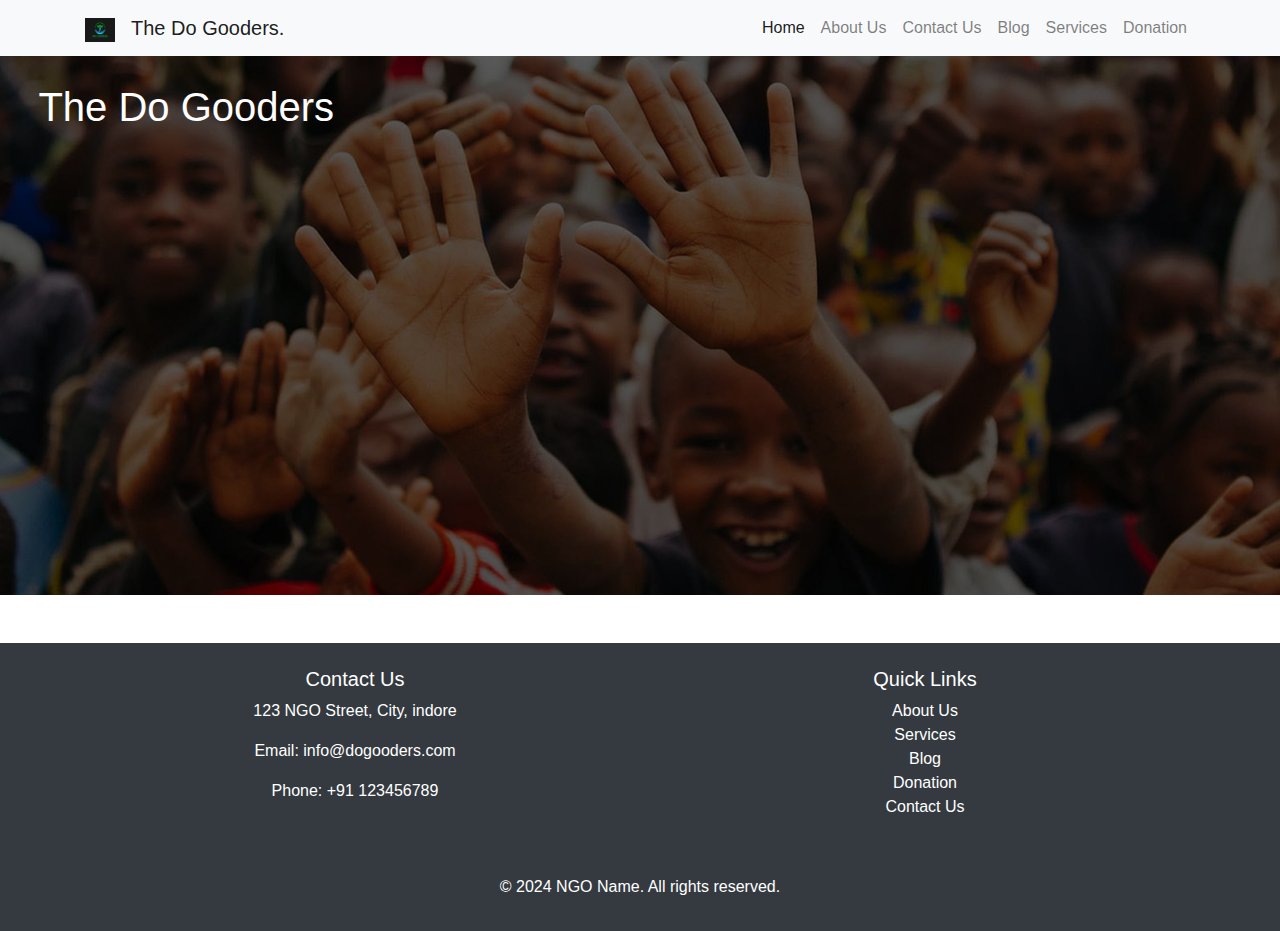
<file: NGO Site/index.html>
<!DOCTYPE html>
<html lang="en">
<head>
  <meta charset="UTF-8">
  <meta name="viewport" content="width=device-width, initial-scale=1.0">
  <title>The Do Gooders</title>
  <link rel="stylesheet" href="https://stackpath.bootstrapcdn.com/bootstrap/4.5.2/css/bootstrap.min.css">
  <link rel="stylesheet" href="css/style.css">
  <style>
    /* Custom CSS styles */
  </style>
</head>
<body style="">
  <nav class="navbar navbar-expand-lg navbar-light bg-light">
    <div class="container">
        <a class="navbar-brand" href="#">
            <img src="images/images (1) (1).png" alt="" width="30" height="24">
        </a>
      <a class="navbar-brand" href="#">The Do Gooders.</a>
      <button class="navbar-toggler" type="button" data-toggle="collapse" data-target="#navbarSupportedContent" aria-controls="navbarSupportedContent" aria-expanded="false" aria-label="Toggle navigation">
        <span class="navbar-toggler-icon"></span>
      </button>

      <div class="collapse navbar-collapse" id="navbarSupportedContent" style="justify-content:end">
        <!-- <ul class="navbar-nav mr-auto"> -->
        <ul class="navbar-nav">
          <li class="nav-item active">
            <a class="nav-link" href="index.html">Home</a>
          </li>
          <li class="nav-item">
            <a class="nav-link" href="about.html">About Us</a>
          </li>
          <li class="nav-item">
            <a class="nav-link" href="contact.html">Contact Us</a>
          </li>
          <li class="nav-item">
            <a class="nav-link" href="blog.html">Blog</a>
          </li>
          <li class="nav-item">
            <a class="nav-link" href="services.html">Services</a>
          </li>
          <li class="nav-item">
            <a class="nav-link" href="donation.html">Donation</a>
          </li>
        </ul>
      </div>
    </div>
  </nav>

  <!-- Content goes here -->
  <!-- <div class="container mt-5">
    <h1 style="color: rgb(121, 101, 101);">The Do Gooders </h1>
    Replace this with content specific to each page
  </div> -->
  <div class="container-fluid" style="margin-bottom: 1rem;padding: 0;">
    <div style="position: relative;">
      <img src="images/slider-1.jpeg" style="width: 100%;">
      <h1 style="position: absolute;top: 5%;color: #fff;padding-inline: 3%;">
        The Do Gooders
      </h1>
    </div>
  </div>

  <script src="https://code.jquery.com/jquery-3.5.1.slim.min.js"></script>
  <script src="https://cdn.jsdelivr.net/npm/@popperjs/core@2.5.4/dist/umd/popper.min.js"></script>
  <script src="https://stackpath.bootstrapcdn.com/bootstrap/4.5.2/js/bootstrap.min.js"></script>
 
  <!-- --FOOTER----- -->
  <!-- <div class="footer">
    <p>Footer</p>
  </div> -->
  <footer class="footer bg-dark text-white mt-5">
    <div class="container py-4">
        <div class="row">
            <div class="col-md-6">
                <h5>Contact Us</h5>
                <p>123 NGO Street, City, indore</p>
                <p>Email: info@dogooders.com</p>
                <p>Phone: +91 123456789</p>
            </div>
            <div class="col-md-6">
                <h5>Quick Links</h5>
                <ul class="list-unstyled">
                    <li><a href="about.html" class="text-white">About Us</a></li>
                    <li><a href="services.html" class="text-white">Services</a></li>
                    <li><a href="blog.html" class="text-white">Blog</a></li>
                    <li><a href="donation.html" class="text-white">Donation</a></li>
                    <li><a href="contact.html" class="text-white">Contact Us</a></li>
                </ul>
            </div>
        </div>
    </div>
    <div class="text-center py-3">
        <p>&copy; 2024 NGO Name. All rights reserved.</p>
    </div>
</footer>


</body>
</html>
</file>
<file: NGO Site/css/style.css>
*{
    margin: 0;
    padding: 0;
    box-sizing: border-box;
}

.navbar{
    display: flex;
}
.nav-list{
    width: 50%;
    background-color: yellow;
}
.navbar ul{
    list-style: none;
    padding: -30;
    margin: 0%;
   text-align:center ;
}

.footer {
    /* position: fixed; */
    left: 0;
    bottom: 0;
    width: 100%;
    background-color:transparent;
    color: white;
    text-align: center;
    height: 25%;
    padding: auto;
 }
</file>
